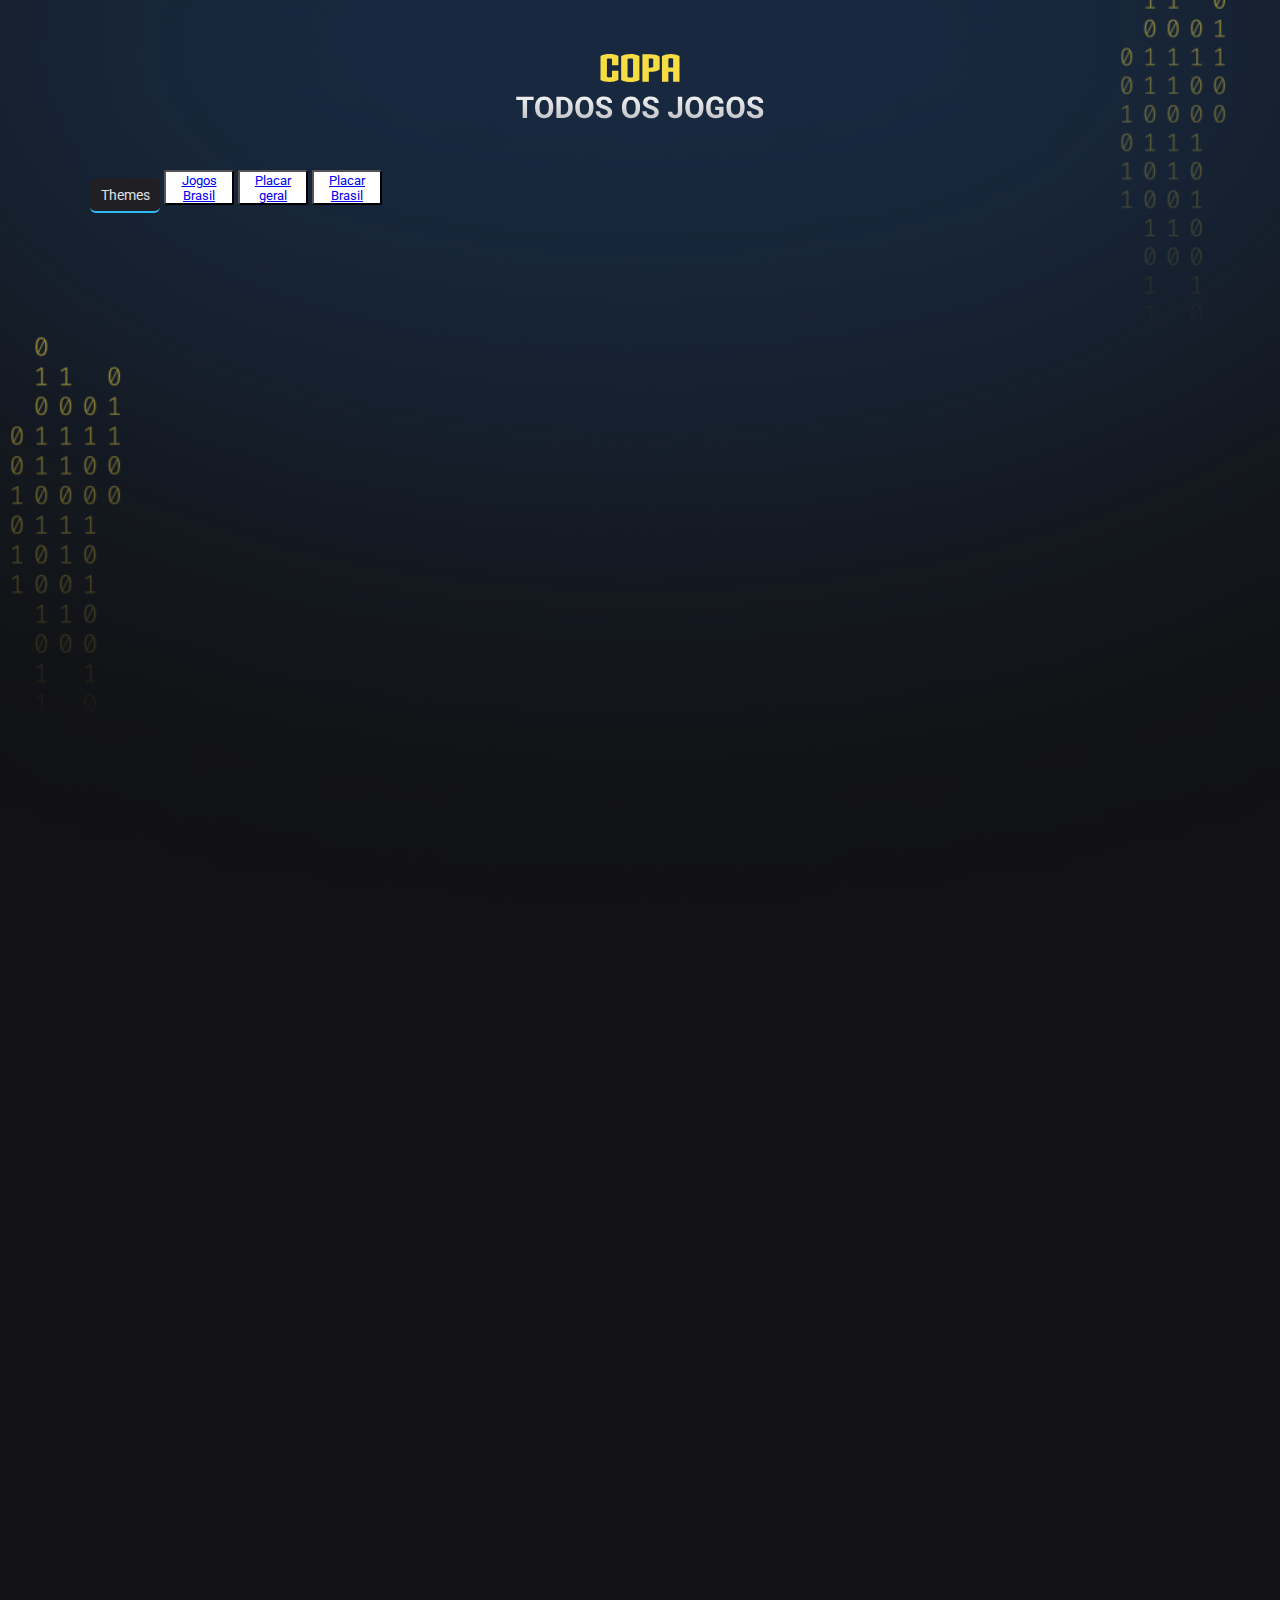
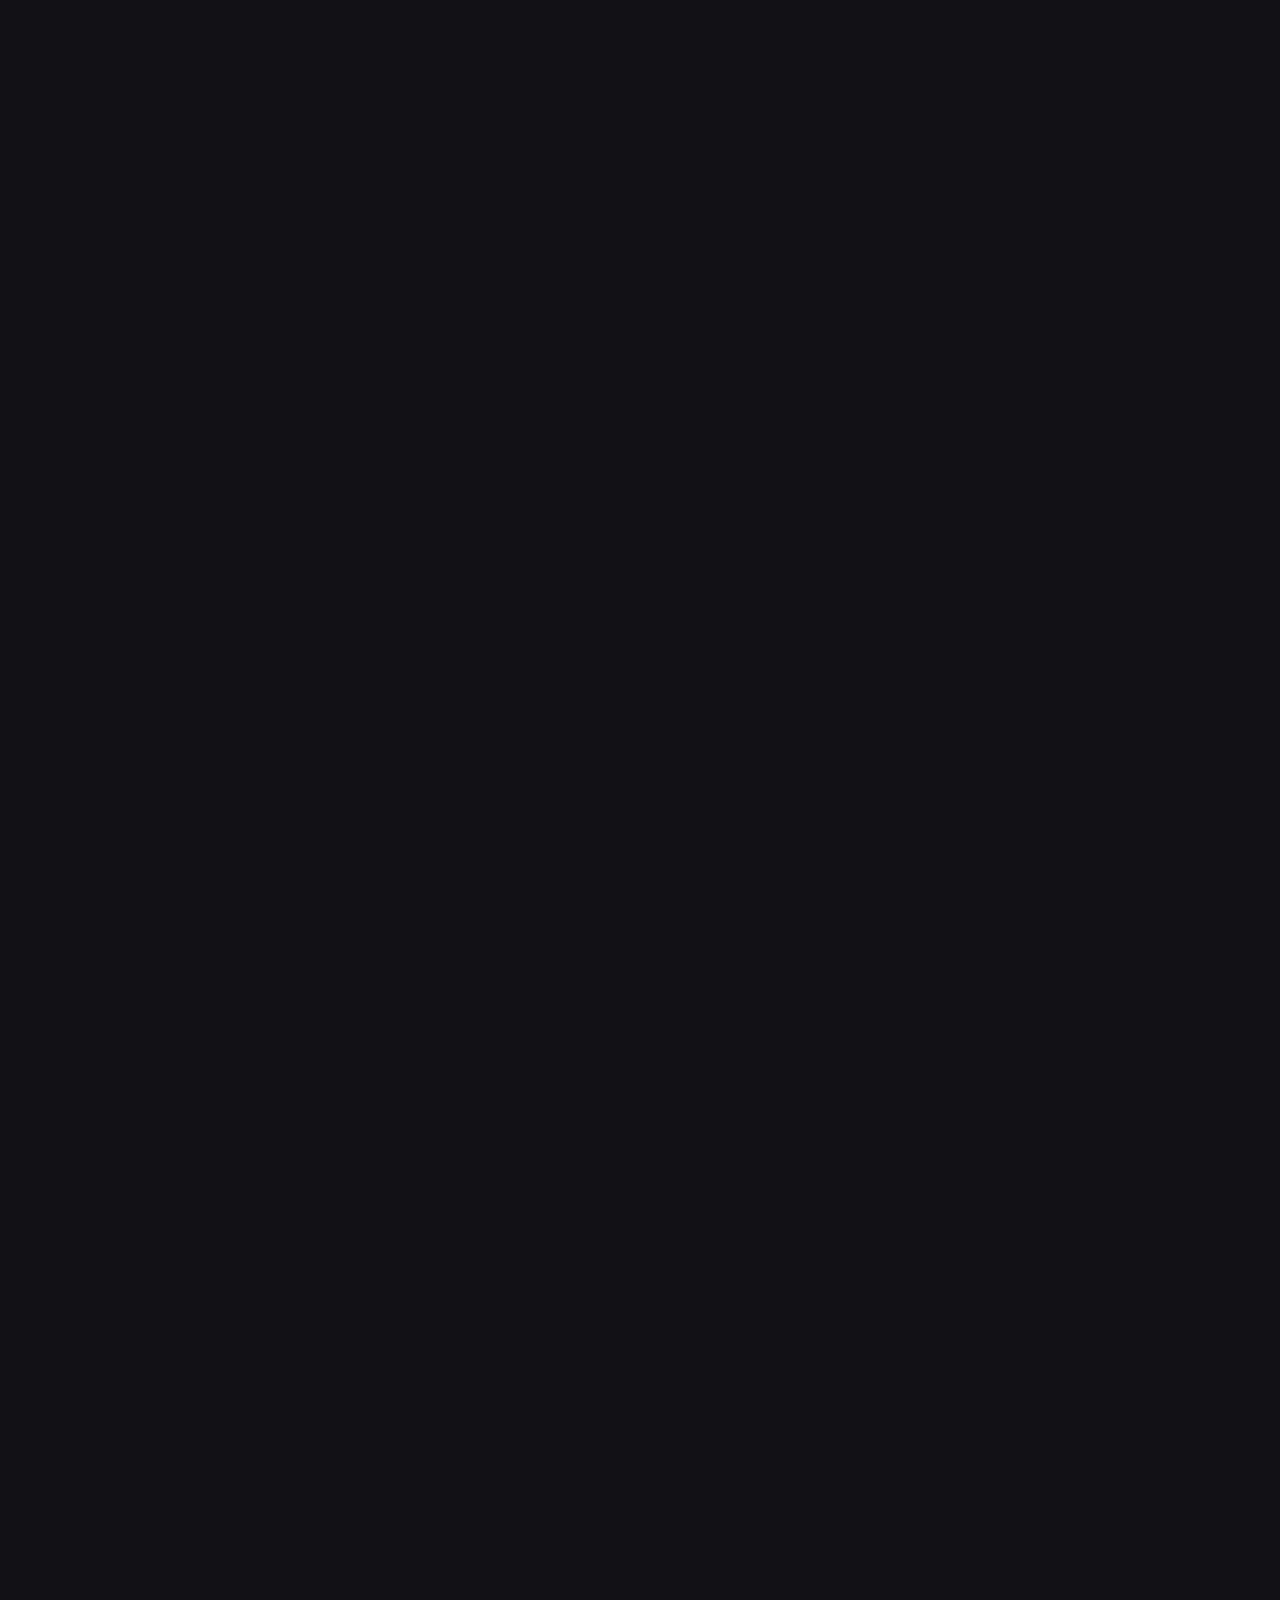
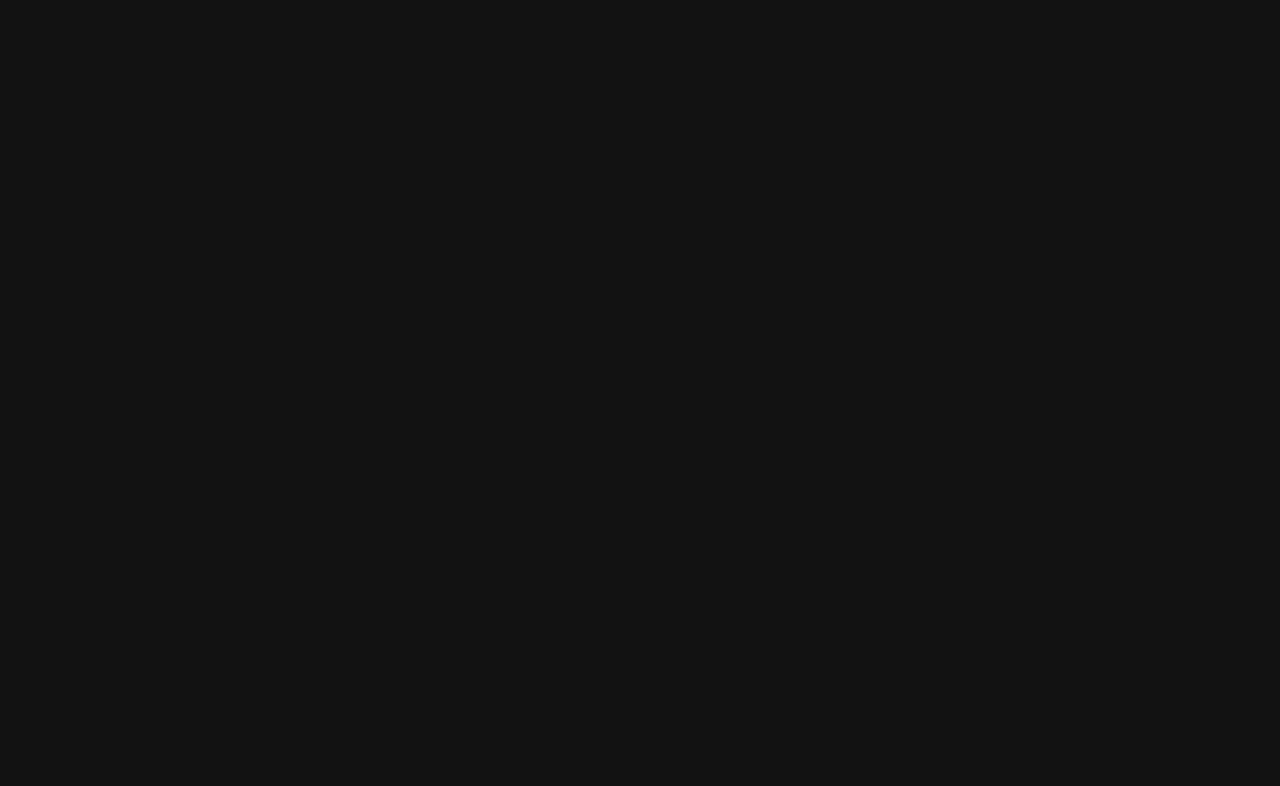
<file: index.html>
<!DOCTYPE html>
<html lang="pt-br">
<head>
    <meta charset="UTF-8">
    <meta http-equiv="X-UA-Compatible" content="IE=edge">
    <meta name="viewport" content="width=device-width, initial-scale=1.0">
    <link rel="stylesheet" href="./style.css">
    <link rel="shortcut icon" href="./assets/favicon.svg" type="image/x-icon">
    <title>Copa do mundo 2022 - Todos os jogos</title>
</head>
<body>   
    
    <div id="app">
        <header> 
            <img href="./index.html" src="./logo/logo.svg" alt="Logo">           
        </header>
        <nav>
            <button id="btn">Themes</button>    
            <button><a href="./pags/jogos-brazil.html">Jogos Brasil</a></button> 
            <button><a href="./pags/placar-geral.html">Placar geral</a></button>
            <button><a href="./pags/placar-brazil.html">Placar Brasil</a></button>
        </nav>
        <main id="cards"></main>
    </div>
    <script src="./script/main.js"></script>
    <script src="./script/theme.js"></script>
</body>
</html>
</file>
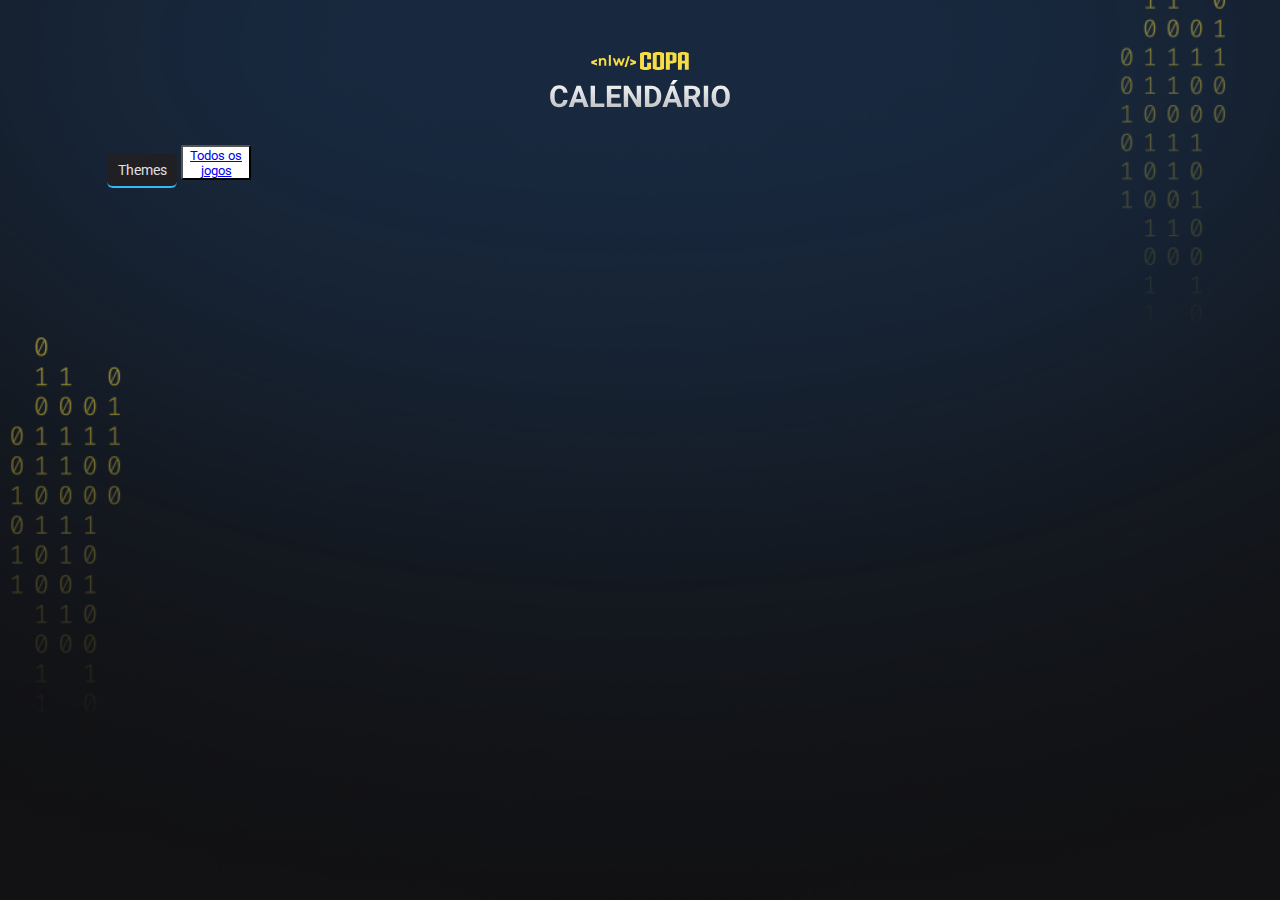
<file: pags/brazil.html>
<!DOCTYPE html>
<html lang="pt-br">
<head>
    <meta charset="UTF-8">
    <meta http-equiv="X-UA-Compatible" content="IE=edge">
    <meta name="viewport" content="width=device-width, initial-scale=1.0">
    <link rel="stylesheet" href="../style.css">
    <link rel="shortcut icon" href="../assets/favicon.svg" type="image/x-icon">
    <title>Calendário de jogos - Jogos do Brasil</title>
</head>
<body>   
    
    <div id="app">
        <header> 
            <img src="../assets/logo.svg" alt="Logo da NLW">           
        </header>
        <nav>
            <button id="btn">Themes</button>    
            <button id="btn-br"><a href="../index.html">Todos os jogos</a></button> 
        </nav>
        <main id="cards"></main>
    </div>
    <script src="../script/jogos-br.js"></script>
    <script src="../script/theme.js"></script>
</body>
</html>
</file>
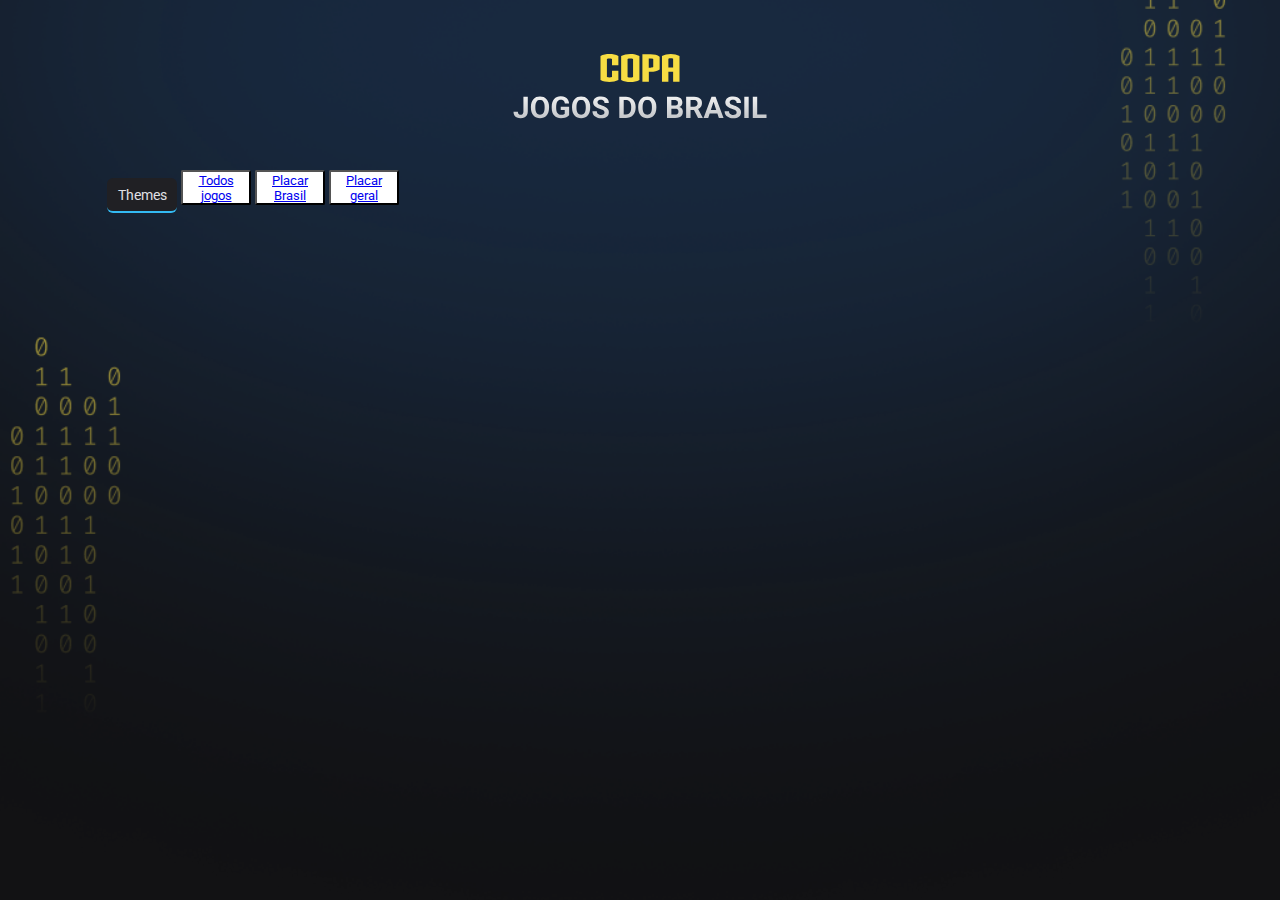
<file: pags/jogos-brazil.html>
<!DOCTYPE html>
<html lang="pt-br">
<head>
    <meta charset="UTF-8">
    <meta http-equiv="X-UA-Compatible" content="IE=edge">
    <meta name="viewport" content="width=device-width, initial-scale=1.0">
    <link rel="stylesheet" href="../style.css">
    <link rel="shortcut icon" href="../assets/favicon.svg" type="image/x-icon">
    <title>Copa do mundo 2022 - Jogos do Brasil</title>
</head>
<body>   
    
    <div id="app">
        <header> 
            <img href="../index.html" src="../logo/jogos-brazil.svg" alt="Logo">           
        </header>
        <nav>
            <button id="btn">Themes</button>    
            <button><a href="../index.html">Todos jogos</a></button>            
            <button><a href="./placar-brazil.html">Placar Brasil</a></button>
            <button><a href="./placar-geral.html">Placar geral</a></button>
        </nav>
        <main id="cards"></main>
    </div>
    <script src="../script/jogos-brazil.js"></script>
    <script src="../script/theme.js"></script>
</body>
</html>
</file>
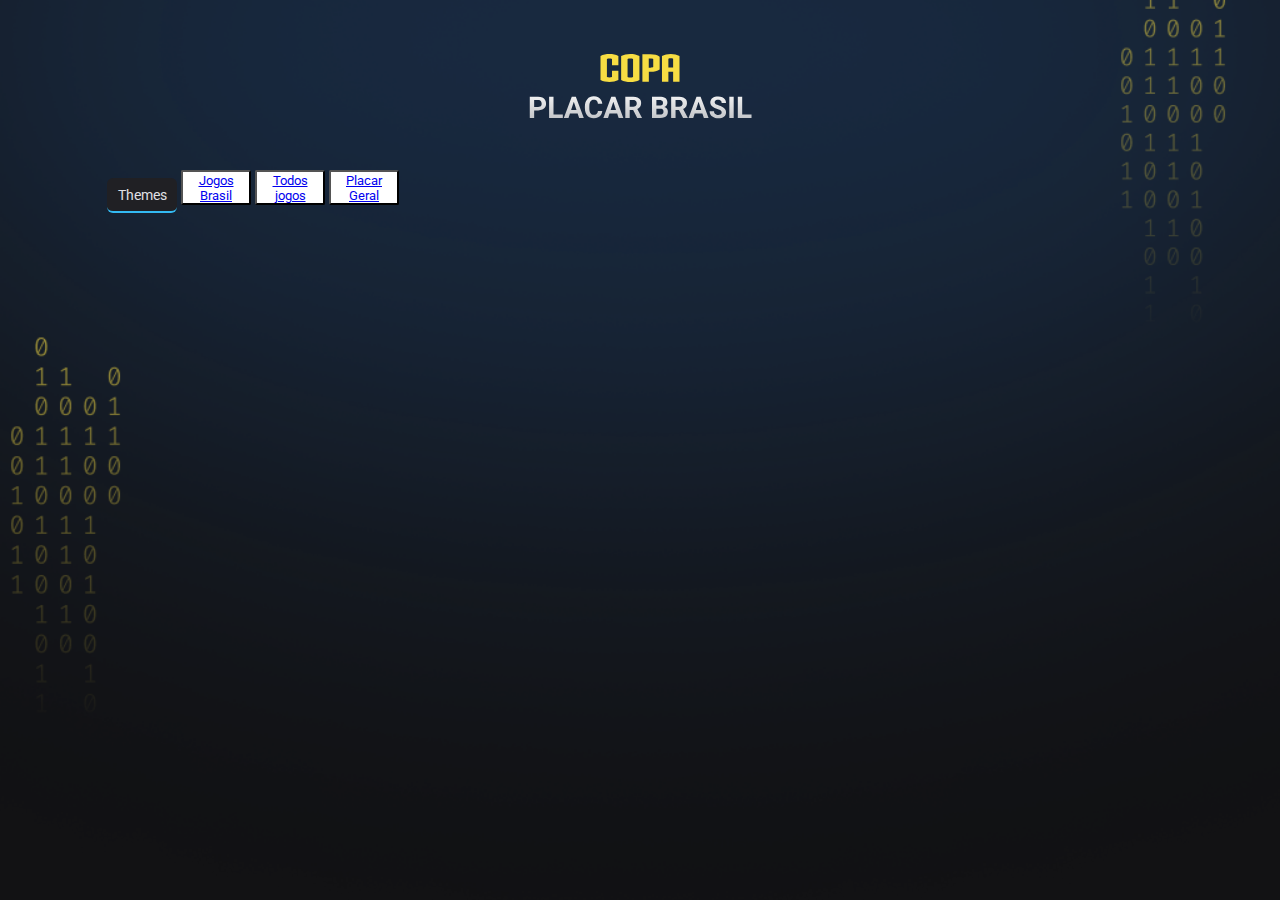
<file: pags/placar-brazil.html>
<!DOCTYPE html>
<html lang="pt-br">
<head>
    <meta charset="UTF-8">
    <meta http-equiv="X-UA-Compatible" content="IE=edge">
    <meta name="viewport" content="width=device-width, initial-scale=1.0">
    <link rel="stylesheet" href="../style.css">
    <link rel="shortcut icon" href="../assets/favicon.svg" type="image/x-icon">
    <title>Copa do mundo 2022 - Placar de jogos do Brasil</title>
</head>
<body>   
    
    <div id="app">
        <header> 
            <img href="../index.html" src="../logo/placar-brasil.svg" alt="Logo">           
        </header>
        <nav>
            <button id="btn">Themes</button>    
            <button><a href="./jogos-brazil.html">Jogos Brasil</a></button> 
            <button><a href="../index.html">Todos jogos</a></button>
            <button><a href="./placar-geral.html">Placar Geral</a></button>
        </nav>
        <main id="cards"></main>
    </div>
    <script src="../script/placar-brazil.js"></script>
    <script src="../script/theme.js"></script>
</body>
</html>
</file>
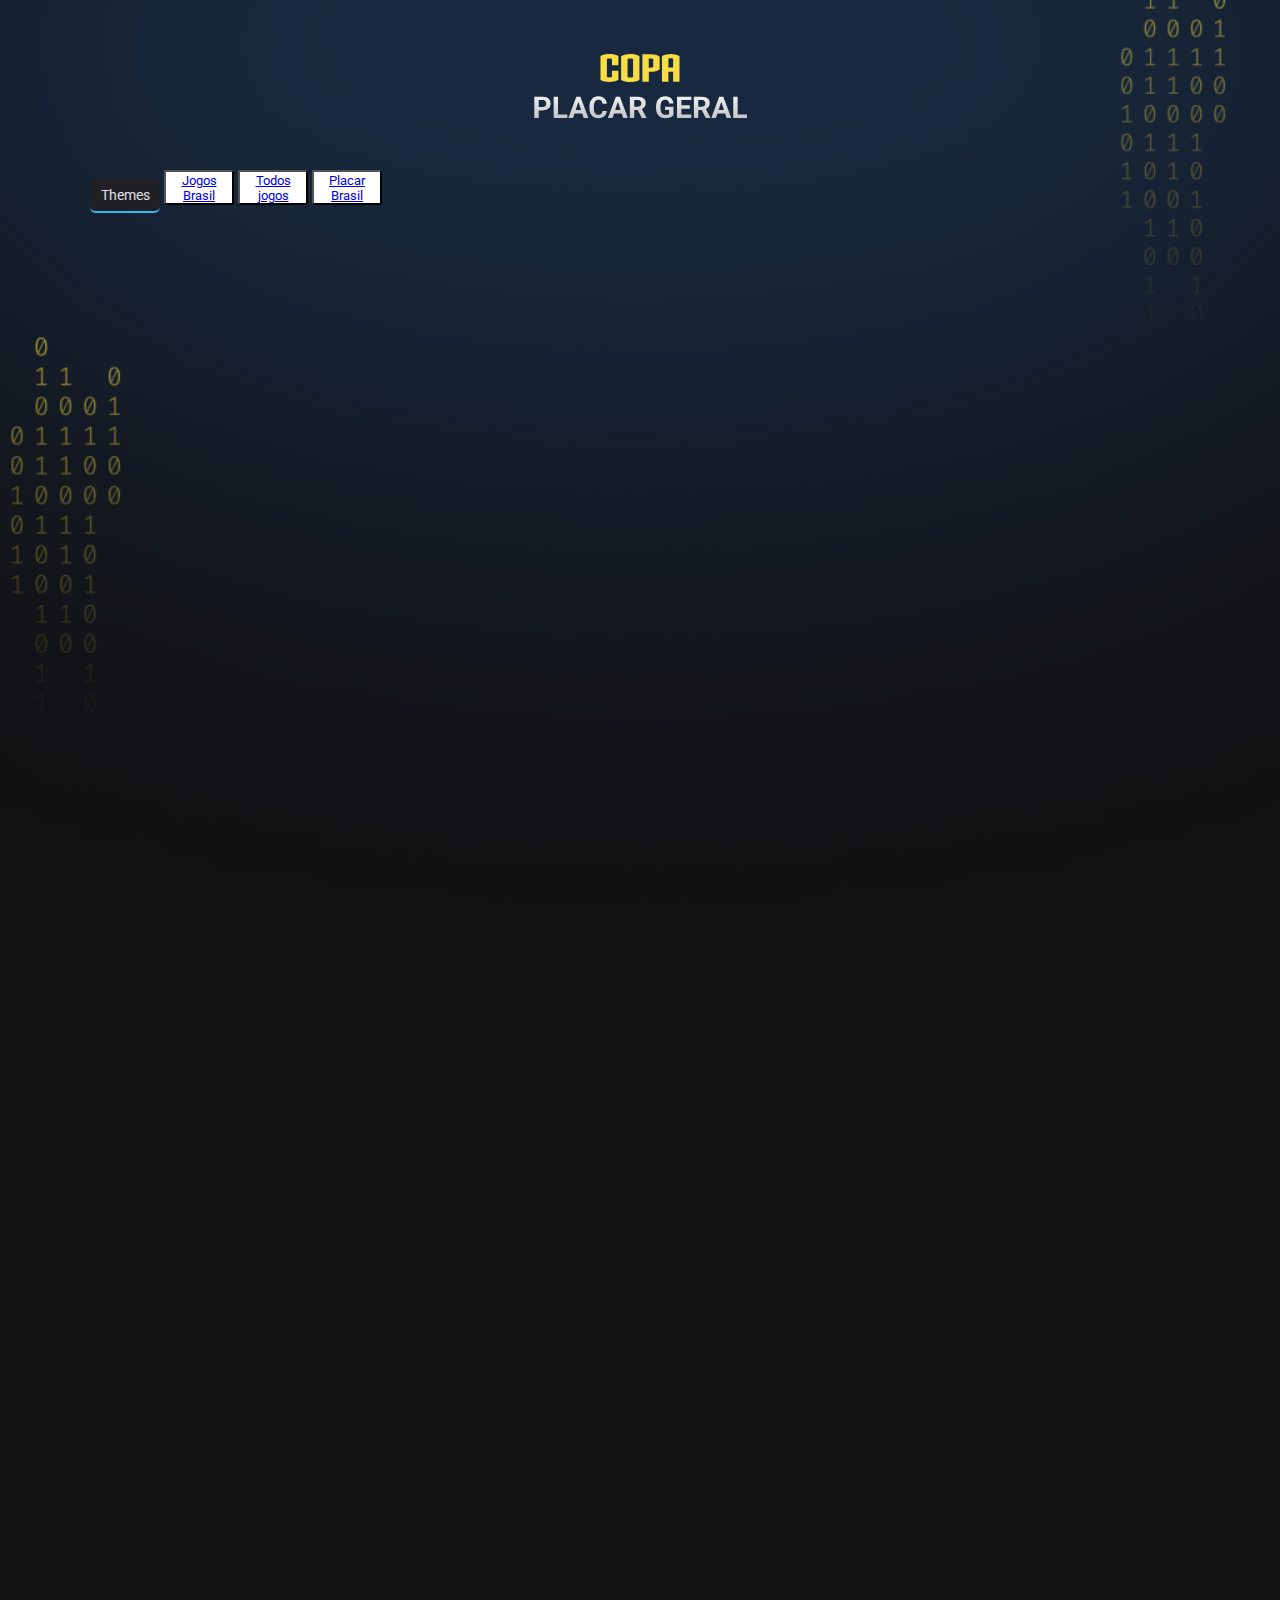
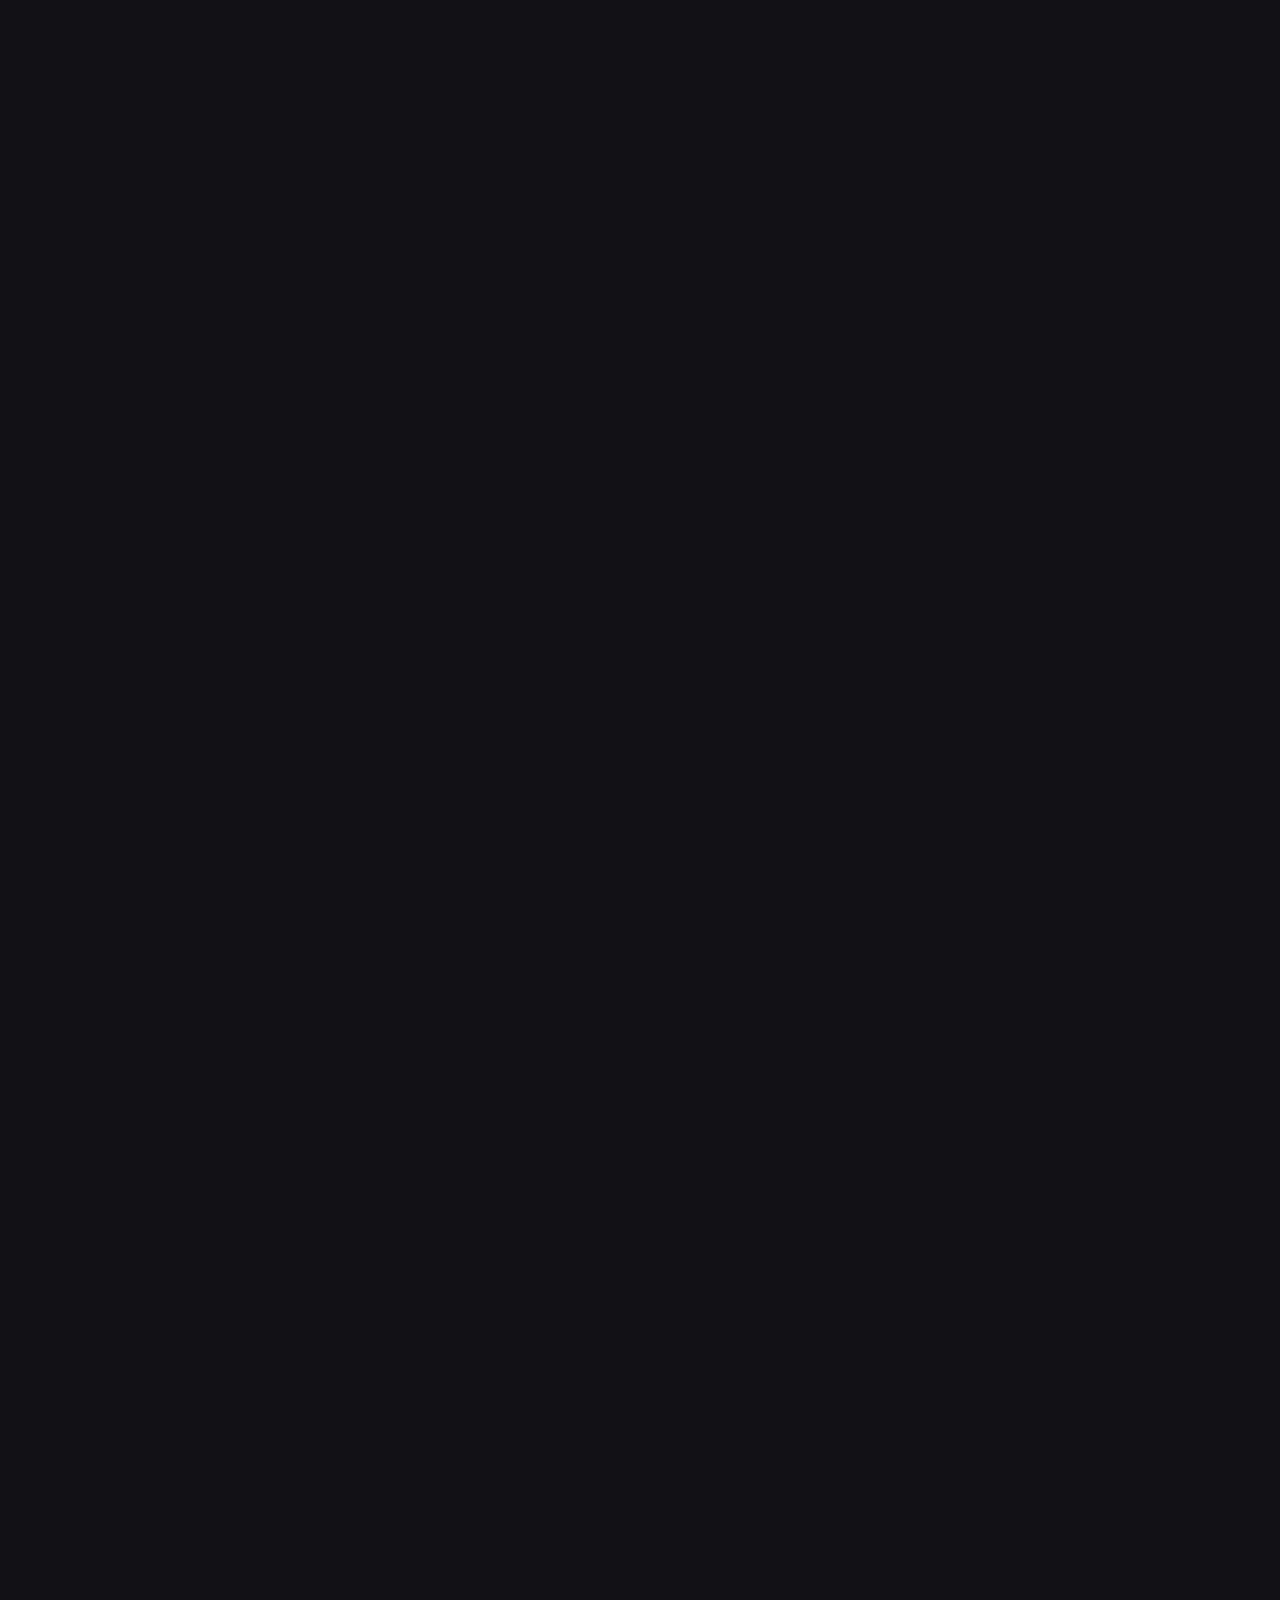
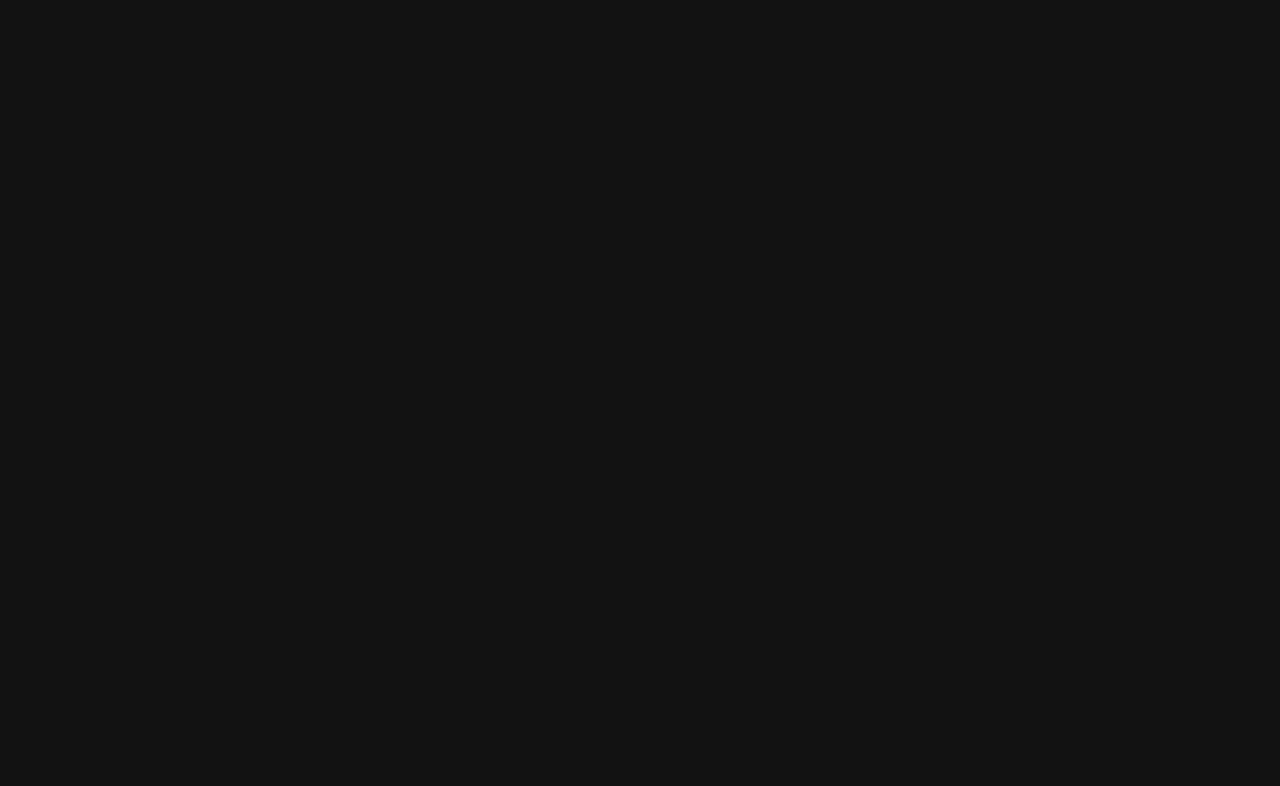
<file: pags/placar-geral.html>
<!DOCTYPE html>
<html lang="pt-br">
<head>
    <meta charset="UTF-8">
    <meta http-equiv="X-UA-Compatible" content="IE=edge">
    <meta name="viewport" content="width=device-width, initial-scale=1.0">
    <link rel="stylesheet" href="../style.css">
    <link rel="shortcut icon" href="../assets/favicon.svg" type="image/x-icon">
    <title>Copa do mundo 2022 -  Placar de jogos</title>
</head>
<body>   
    
    <div id="app">
        <header> 
            <img href="../index.html" src="../logo/placar-geral.svg" alt="Logo">           
        </header>
        <nav>
            <button id="btn">Themes</button>    
            <button><a href="./jogos-brazil.html">Jogos Brasil</a></button> 
            <button><a href="../index.html">Todos jogos</a></button>
            <button><a href="./placar-brazil.html">Placar Brasil</a></button>
        </nav>
        <main id="cards"></main>
    </div>
    <script src="../script/placar-geral.js"></script>
    <script src="../script/theme.js"></script>
</body>
</html>
</file>
<file: style.css>
@import url('https://fonts.googleapis.com/css2?family=Roboto:wght@700;900&display=swap');

* {
  margin: 0;
  padding: 0;
  box-sizing: border-box;
}

:root {
  --card-tittle-border-color: #33baf3;
  --card-color-primary: #33baf3;
  --card-bg-color: #202024;
  --bg: url(./assets/bg-blue.png);
}

body.yellow{
  --card-tittle-border-color: #746615;
  --card-color-primary: #f7dd43;
  --card-bg-color: #1d1c19;
  --bg: url(./assets/bg-yellow.png);
}

body.green {
  --card-tittle-border-color: #047c3f;
  --card-color-primary: #047c3f;
  --card-bg-color: #1a1f18;
  --bg: url(./assets/bg-green.png);
}

ul {
  list-style: none;
}

body {
  background-color: #121214;
  background-image: var(--bg);
  background-position: top center;
  background-repeat: no-repeat;
  background-size: cover;
  background-attachment: fixed;
}

body * {
  font-family: 'Roboto', sans-serif;
}

#app {
  width: fit-content;
  margin: auto;
  padding-top: 52px;
}

button {
  width: 70px;
  height: 35px;
  border-radius: 2px;
  background-color: white;
  margin-bottom: 25px;
}

#btn {  
  color: #e1e1e6;
  font-size: 14px;
  border: none;
  border-bottom: 2px solid var(--card-color-primary);
  border-radius: 6px;
  background: var(--card-bg-color);
  cursor: pointer;
}

#btn:active {
  border: none;
  padding-top: -6px;
}

header {
  margin-bottom: 25px;
  text-align: center;
}

#cards {
  display: flex;
  flex-direction: column;
  gap: 32px;
}

.card {
  padding: 32px 32px;
  text-align: center;
  background: var(--card-bg-color);
  border-bottom: 2px solid var(--card-color-primary);
  border-radius: 6px;
}

.card h2 {
  display: flex;
  justify-content: center;
  align-items: center;
  gap: 16px;
  padding: 8px 16px;
  border: 1px solid var(--card-tittle-border-color);
  border-radius: 6px;
  width: fit-content;
  margin-inline: auto;
  margin-bottom: 53px;
  color: #f7dd43;
}

.card h2 span {
  color: #e1e1e6;
  font-size: 14px;
  text-transform: uppercase;
}

.card ul {
  display: flex;
  flex-direction: column;
  gap: 24px;
  width: 270px;
}

.card ul li {
  display: flex;
  align-items: center;
  justify-content: space-between;
}

.card ul li + li {
  padding-top: 24px;
  border-top: 1px solid #323238;
}

.card ul li strong {
  font-weight: 900;
  font-size: 36px;
  line-height: 125%;
  color: #e1e1e6;
}

.card h2:hover,
.card ul li strong:hover,
.card ul li img:hover {
  transform: scale(1.1);
}

.card h2,
.card ul li strong,
.card ul li img {
  transition: transform 0.3s;
}

.card {
  opacity: 0;
  animation: appear 1s forwards;
}

@keyframes appear {
  0% {
    transform: translateY(-50px);
    opacity: 0;
  }
  100%{
    opacity: 1;
  }
}

@media (min-width: 750px) {
  #cards {
    max-width: 700px;
    flex-direction: row;
    flex-wrap: wrap;    
  }
}

@media (min-width: 1200px) {
  #cards {
    max-width: 1100px;
    flex-direction: row;
    flex-wrap: wrap;
  }
}
</file>
